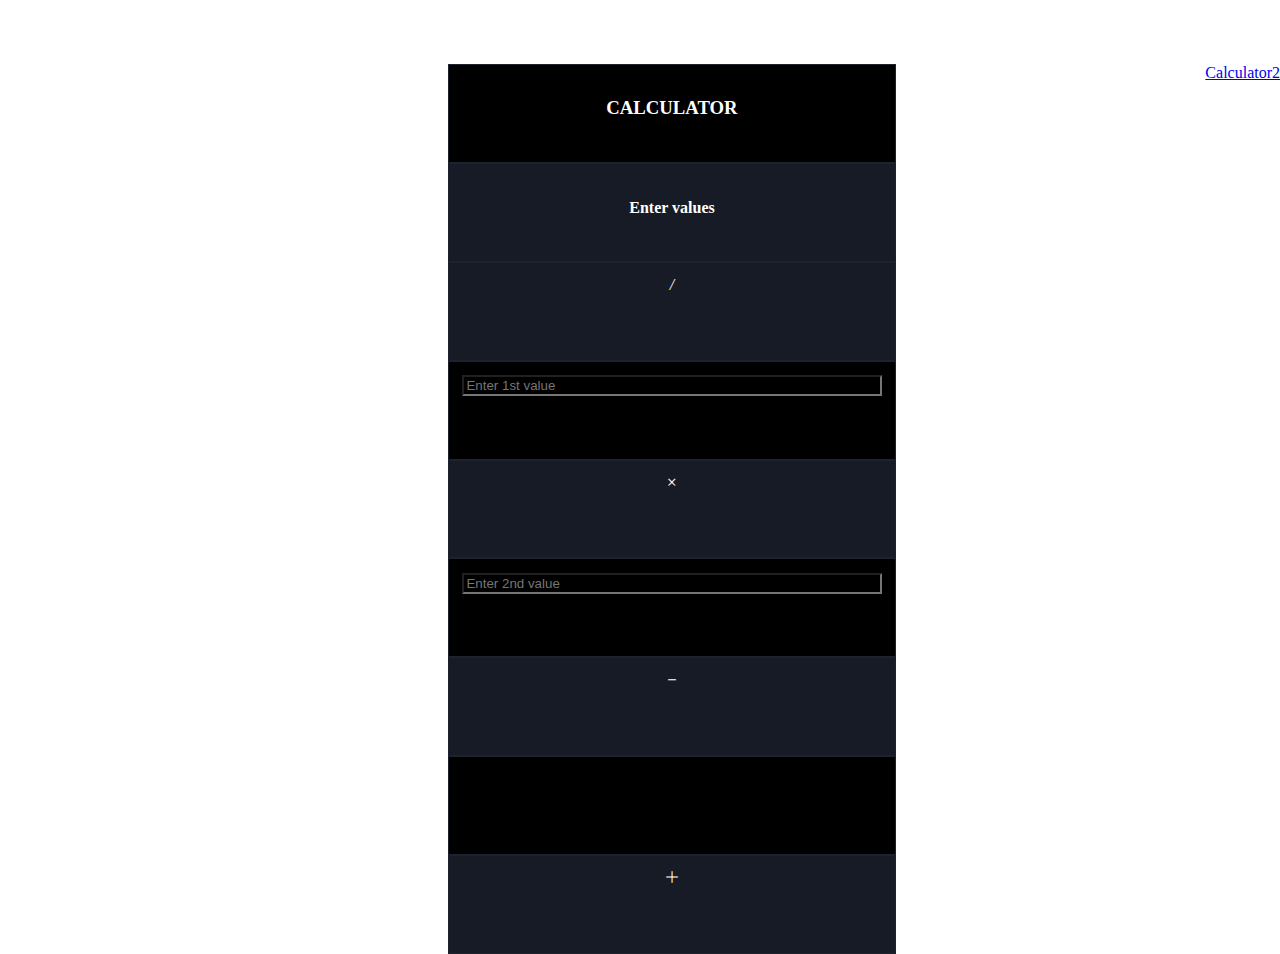
<file: index.html>
<html>
    <head>
        <title>Calculator</title>
        <link href="calc.css" rel="stylesheet"/>
        <link href="./images/icon.png" rel="icon"/>
        <link href="https://cdn.jsdelivr.net/npm/bootstrap@5.1.0/dist/css/bootstrap.min.css" rel="stylesheet" integrity="sha384-KyZXEAg3QhqLMpG8r+8fhAXLRk2vvoC2f3B09zVXn8CA5QIVfZOJ3BCsw2P0p/We" crossorigin="anonymous">
        <script src="https://cdn.jsdelivr.net/npm/bootstrap@5.1.0/dist/js/bootstrap.bundle.min.js" integrity="sha384-U1DAWAznBHeqEIlVSCgzq+c9gqGAJn5c/t99JyeKa9xxaYpSvHU5awsuZVVFIhvj" crossorigin="anonymous"></script>   
        <link rel="stylesheet" href="https://cdn.jsdelivr.net/npm/bootstrap-icons@1.8.1/font/bootstrap-icons.css"><script src="calc.js"></script>
    </head>
    <body>
        <a class="btn btn-light calc2" href="cal2.html" role="button" target="_blank">Calculator2</a>

        <div class="container">
            <div class="cardmain">
                <div class="body">
                    <!-- <h5 class="card-title">Enter the values</h5>
                    <input  id="first"/>
                    <input  id="second"/>
                    <p class="output"></p> -->
                    <!-- <button class="btn btn-success" onClick="calc('Add')">Add</button> -->
                    <!-- <button class="btn btn-danger" onClick="calc('Sub')">Sub</button> -->
                    <!-- <i type="button" class="bi bi-plus-lg" onClick="calc('Add')"></i>
                    <i type="button" class="bi bi-dash" onClick="calc('Sub')"></i>
                    <i type="button" class="bi bi-x" onClick="calc('Mul')"></i>
                    <i type="button" class="bi bi-slash-lg" onClick="calc('Divide')"></i> -->

                    <!-- <div class="shelf">
                        <div class="row rowedit">
                            <div class="col-md-4 minibox">
                                <i type="button" class="bi bi-plus-lg" onClick="calc('Add')"></i>
                            </div>
                            <div class="col-md-4 minibox">
                                <i type="button" class="bi bi-dash" onClick="calc('Sub')"></i>
                            </div>
                            <div class="col-md-4 minibox">
                                <i type="button" class="bi bi-x" onClick="calc('Mul')"></i>
                            </div>
                            <div class="col-md-4 minibox">
                                <i type="button" class="bi bi-slash-lg" onClick="calc('Divide')"></i>
                            </div>
                        </div>
                        <div class="row ">
                            <div class="col-md-4 minibox">
                                <i type="button" class="bi bi-plus-lg" onClick="calc('Add')"></i>
                            </div>
                            <div class="col-md-4 minibox">
                                <i type="button" class="bi bi-dash" onClick="calc('Sub')"></i>
                            </div>
                            <div class="col-md-4 minibox">
                                <i type="button" class="bi bi-x" onClick="calc('Mul')"></i>
                            </div>
                            <div class="col-md-4 minibox">
                                <i type="button" class="bi bi-slash-lg" onClick="calc('Divide')"></i>
                            </div>
                        </div>
                        <div class="row ">
                            <div class="col-md-4 minibox">
                                <i type="button" class="bi bi-plus-lg" onClick="calc('Add')"></i>
                            </div>
                            <div class="col-md-4 minibox">
                                <i type="button" class="bi bi-dash" onClick="calc('Sub')"></i>
                            </div>
                            <div class="col-md-4 minibox">
                                <i type="button" class="bi bi-x" onClick="calc('Mul')"></i>
                            </div>
                            <div class="col-md-4 minibox">
                                <i type="button" class="bi bi-slash-lg" onClick="calc('Divide')"></i>
                            </div>
                        </div>
                    </div> -->


                    
                    <div class="shelf">
                        <div class="row ">
                            <div class="col-md-11 minibox number">
                                <h3>CALCULATOR</h3>
                            </div>
                            
                        </div>
                        
                        <div class="row ">
                            <div class="col-md-9 minibox function">
                                <h4>Enter values</h4>
                            </div>
                            
                            <div class="col-md-2 minibox function">
                                <i type="button"  onClick="calc('Add')">/</i>
                            </div>
                        </div>
                        <div class="row ">
                            
                            <div class="col-md-9 minibox number">
                                <input type="text" id="first" placeholder="Enter 1st value"/><br/>
                                
                            </div>
                            <!-- <div class="col-md-3 minibox number">
                                <input id="second"/>
                            </div>
                             <div class="col-md-3 minibox number">
                                <i type="button"  onClick="calc('Mul')">9</i>
                            </div>  -->
                            <div class="col-md-2 minibox function">
                                <i type="button"  class="bi bi-x" onClick="calc('Mul')"></i>
                            </div> 
                        </div>
                        
                        <div class="row ">
                            <div class="col-md-9 minibox number">
                                <input type="text" id="second" placeholder="Enter 2nd value"/>
                            </div>
                            <div class="col-md-2 minibox function">
                                <i type="button" class="bi bi-dash" onClick="calc('Sub')"></i>
                            </div>
                        </div>
                        <div class="row rowedit">
                            <div class="col-md-9 text-color:white minibox number">
                                <p class="output"></p>
                            </div>
                            
                            <div class="col-md-2 minibox function">
                                <i type="button" class="bi bi-plus-lg" onClick="calc('Add')"></i>
                            </div>
                        </div>
                        <!-- <div class="row rowedit">
                            <div class="col-md-3 minibox number">
                                <i type="button" onClick="calc('Add')">*</i>
                            </div>
                            <div class="col-md-3 minibox number">
                                <i type="button" onClick="calc('Add')">0</i>
                            </div>
                            <div class="col-md-3 minibox number">
                                <i type="button" onClick="calc('Add')">.</i>
                            </div> -->
                            <!-- <div class="col-md-3 minibox">
                                <i type="button" onClick="calc('Sub')">0</i>
                            </div>
                            <div class="col-md-3 minibox">
                               
                            </div>
                            <div class="col-md-2 minibox">
                                
                            </div> -->
                        </div>
                        
                    </div>


                

                </div>
            </div>
        </div>
          
    </body>
</html>
</file>
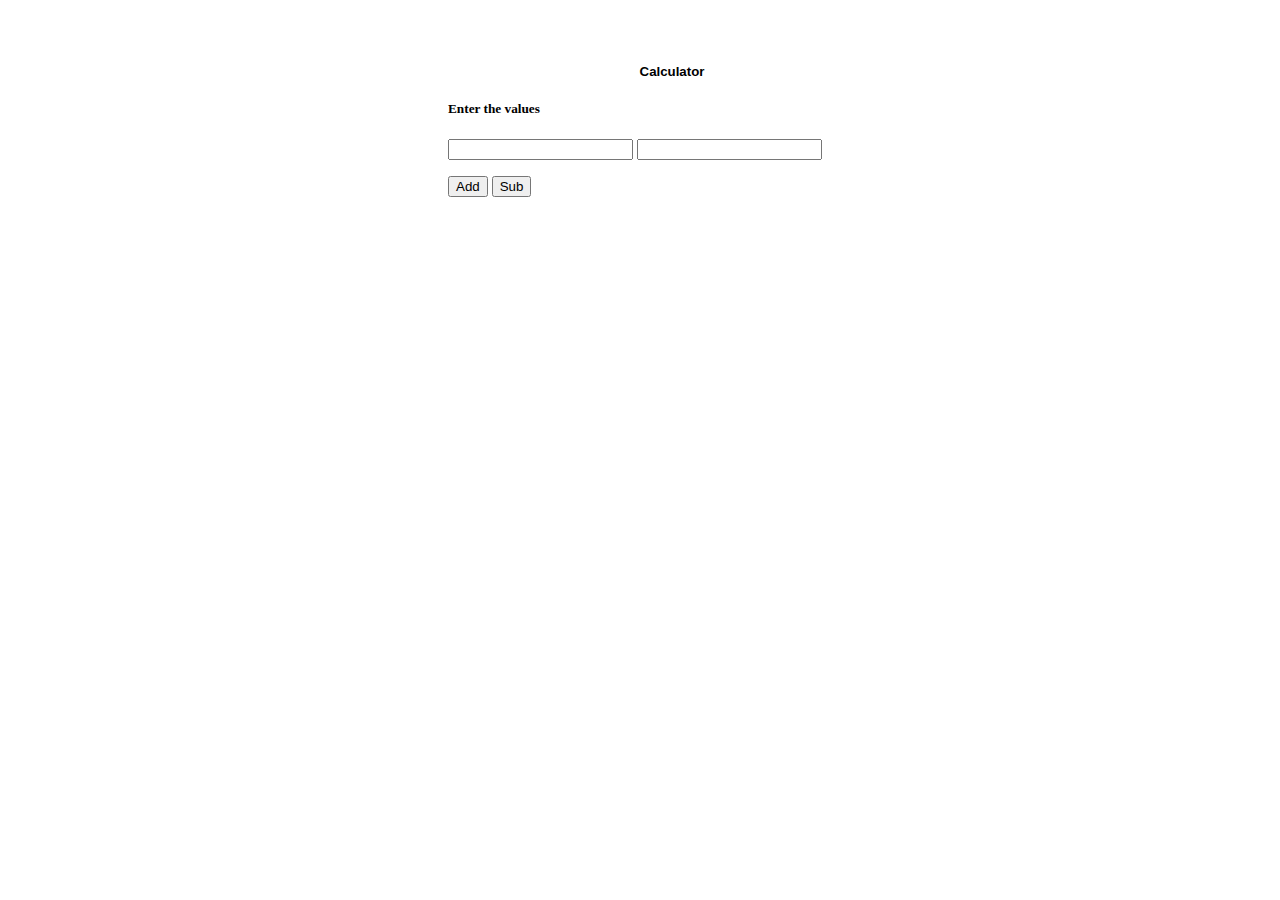
<file: calc.html>
<html>
    <head>
        <title></title>
        <link href="calc.css" rel="stylesheet">
        <link href="https://cdn.jsdelivr.net/npm/bootstrap@5.0.2/dist/css/bootstrap.min.css" rel="stylesheet" integrity="sha384-EVSTQN3/azprG1Anm3QDgpJLIm9Nao0Yz1ztcQTwFspd3yD65VohhpuuCOmLASjC" crossorigin="anonymous">
        <script src="https://cdn.jsdelivr.net/npm/bootstrap@5.0.2/dist/js/bootstrap.bundle.min.js" integrity="sha384-MrcW6ZMFYlzcLA8Nl+NtUVF0sA7MsXsP1UyJoMp4YLEuNSfAP+JcXn/tWtIaxVXM" crossorigin="anonymous"></script>
        <script src="https://cdn.jsdelivr.net/npm/@popperjs/core@2.9.2/dist/umd/popper.min.js" integrity="sha384-IQsoLXl5PILFhosVNubq5LC7Qb9DXgDA9i+tQ8Zj3iwWAwPtgFTxbJ8NT4GN1R8p" crossorigin="anonymous"></script>
        <script src="https://cdn.jsdelivr.net/npm/bootstrap@5.0.2/dist/js/bootstrap.min.js" integrity="sha384-cVKIPhGWiC2Al4u+LWgxfKTRIcfu0JTxR+EQDz/bgldoEyl4H0zUF0QKbrJ0EcQF" crossorigin="anonymous"></script>
        <script src="calc.js"></script>
    </head>
    <body>
        <div class="container">
            <div class="card cardmain">
                <h5 class="card-header text-white bg-primary">Calculator</h5>
                <div class="card-body">
                  <h5 class="card-title">Enter the values</h5>
                  <input class="card-text" id="first"/>
                  <input class="card-text" id="second"/>
                  <p class="output"></p>
                  <button class="btn btn-success" onClick="calc('Add')">Add</button>
                  <button class="btn btn-danger" onClick="calc('Sub')">Sub</button>
                </div>
            </div>
        </div>
          
    </body>
</html>
</file>
<file: calc.css>
body{
    margin: auto;
}

.calc2{
    float: right;
    text-align: center;
}

.cardmain{
    width: 35%;
    height: 450px;
    margin-top: 5%;
    margin-left: 35%;
}

.i{
    border: 2px gray solid;
}

.card-header{
    text-align: center;
    font-family: 'Gill Sans', 'Gill Sans MT', Calibri, 'Trebuchet MS', sans-serif;

}

.shelf{
    text-align: center; 
    
}

input[type="text"]{
    display: inline-block;
    width: 100%;
    background-color: black;
    color: aliceblue;
}


.number{
    background-color: black;
}

.function{
    background-color: #171b25;
}
.equals{
    background-color: #2b468b;
}

.minibox{
    height: 70px;
    padding: 3%;
    border: #1D222F 1px solid;   
    text-align: center;
    color: white;
}

.minibox:hover{
    border: black 0.5px solid;
    font-size: 25px;
    background-color: rgb(49, 49, 49);
}
</file>
